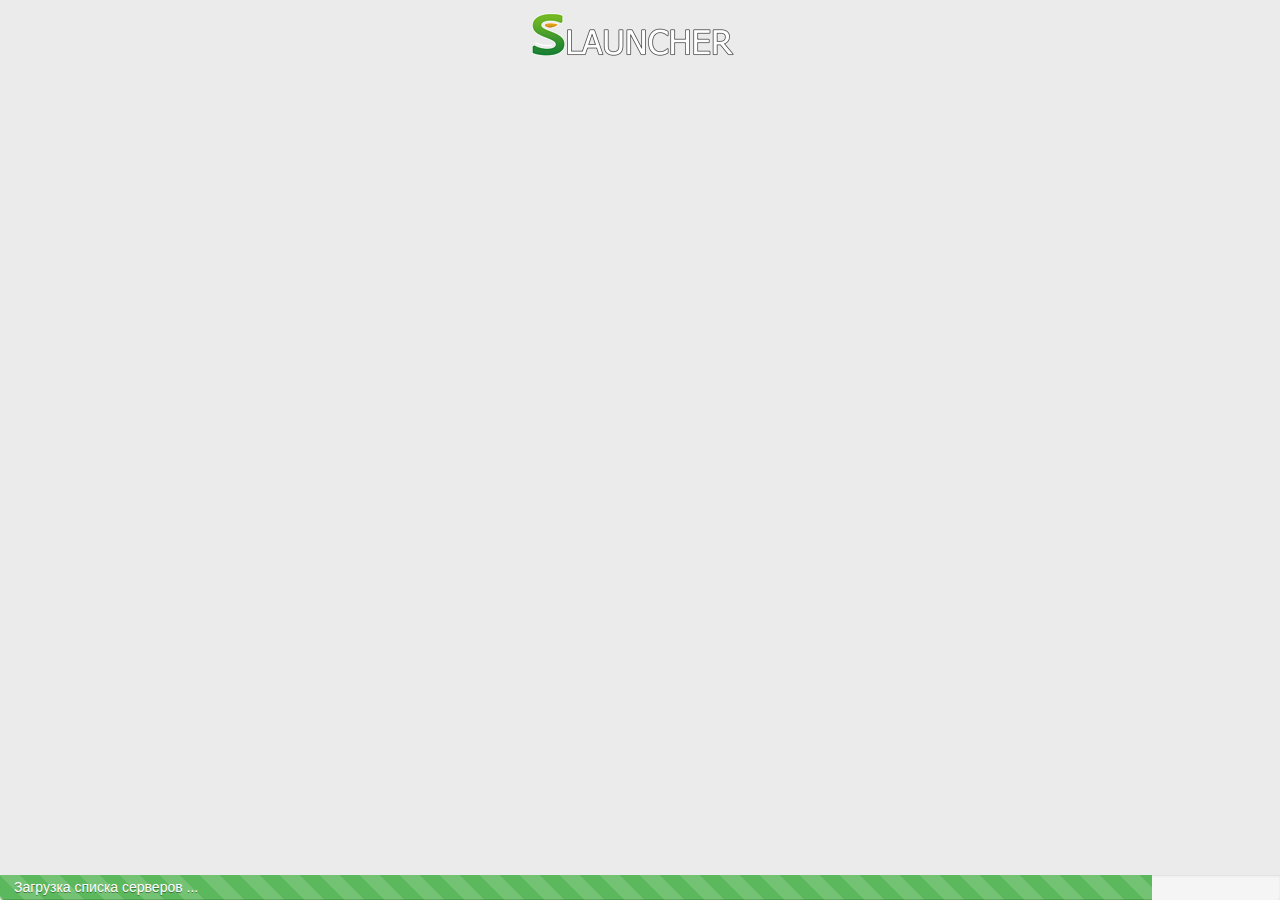
<file: src/resources/preloader.html>
<!DOCTYPE html>
<html>
<head>
    <meta http-equiv="Content-Type" content="text/html; charset=utf-8" />
    <meta http-equiv="content-language" content="ru" />
    <title>SLauncher &mdash; Prototype</title>
    <link href="bootstrap/css/bootstrap.min.css" rel="stylesheet" type="text/css" />
    <link href="font-awesome/4.4.0/css/font-awesome.min.css" rel="stylesheet" type="text/css" />
    <script src="js/jquery.js"></script>
    <script src="bootstrap/js/bootstrap.min.js" type="text/javascript"></script>

    <script src="js/spin.min.js" type="text/javascript"></script>
    <script src="mustache/mustache.js" type="application/x-javascript"></script>
    <script src="js/remote_server_api.js" type="application/x-javascript"></script>
    <script src="js/local_server_api.js" type="application/x-javascript"></script>
    <script src="js/app.js" type="application/x-javascript"></script>
    <script src="jquery-ui-1.11.4.custom/jquery-ui.min.js" type="application/javascript"></script>
    <link href="css/css.css?r=4" rel="stylesheet" type="text/css" />




</head>
<body>


<div class="wrapper-loading" >

    <div align="center"><img src="images/logo.png" class="logo" alt=""></div>
    <div class="loading-status">
        <div class="progress loading-bar">
            <div class="progress-bar progress-bar-striped progress-bar-success active" style="width: 90%">
                Загрузка списка серверов ...
            </div>
        </div>
    </div>

</div>

<script src="js/theme.js" type="text/javascript"></script>
</body>
</html>
</file>
<file: src/resources/css/css.css>
/*

Default template styles

*/


* {outline: none !important;}
.col-xs-1,
.col-xs-2,
.col-xs-3,
.col-xs-4,
.col-xs-5,
.col-xs-6,
.col-xs-7,
.col-xs-8,
.col-xs-9,
.col-xs-10,
.col-xs-11,
.col-xs-12,
.col-sm-1,
.col-sm-2,
.col-sm-3,
.col-sm-4,
.col-sm-5,
.col-sm-6,
.col-sm-7,
.col-sm-8,
.col-sm-9,
.col-sm-10,
.col-sm-11,
.col-sm-12 {padding-left:0;padding-right:5px;}

html { margin: 0; padding: 0;}
body {

    padding: 10px;
    font-size: 14px !important;
    font-family: 'Arial', sans serif;
    color: #000;
   /* background: #2f4320 url("images/bg.jpg") left top no-repeat;*/
    background: #EBEBEB;
    background-attachment: fixed;
    background-size: cover;

    position: fixed;
    bottom: 0px;
    top:0px;
    left:0px;
    right:0px;
}
html>body .wrapper-main { position:fixed; top:10px; bottom: 10px; right: 10px; left:10px;}
body.modal-open {
    margin-right: -17px;
}
h1,
h2,
h3,
h4,
h5,
h6,
.h1,
.h2,
.h3,
.h4,
.h5,
.h6 {
    font-weight: 300;
    color: #000;
}
a.text-underline {
    text-decoration: underline;
}
a.dotted-link {
    color: #337ab7;
    border-bottom: 1px dotted #337ab7;
}
a.dotted-link:hover,
a.dotted-link:focus {
    text-decoration: none;
}



select {
    height: 32px !important;
    min-height: 32px !important;
    padding: 0 4px !important;
    -webkit-border-radius: 2px !important;
    -moz-border-radius: 2px !important;
    border-radius: 2px !important;
}
select.multiple {
    height: auto !important;
    min-height: 300px !important;
}
select.multiple option {
    padding: 5px 8px;
    margin-left: -4px;
}
select.multiple option[disabled="disabled"] {
    color: #000;
    background: #eee;
    font-weight: bold;
    font-size: 12px;
    padding: 8px;
}
p {
    font-size: 14px;
    line-height: 22px;
}
b {
    font-weight: 400;
}
blockquote p {
    font-size: 15px;
}
ul {
    list-style: none;
    padding: 0;
}
.cursor-pointer {
    cursor: pointer;
}
.text-left {
    text-align: left !important;
}
.text-right {
    text-align: right !important;
}
.text-justify {
    text-align: justify !important;
}
.text-upppercase {
    text-transform: uppercase;
}

@media (min-width: 1025px) {

    /*.blur {
        -webkit-filter: blur(7px);
        -moz-filter: blur(7px);
        -o-filter: blur(7px);
        -ms-filter: blur(7px);
        filter: blur(7px);
    }*/

}
.clearfix.height-5 {
    height: 5px;
}
.alert {
    padding: 10px;
}
.alert a {
    text-decoration: underline;
}
.alert a.btn {
    text-decoration: none;
}
tr.success td {
    background-color: #f6fff0 !important;
}
tr.warning td {
    background-color: #fffae0 !important;
}
.quote {
    border-left: 3px solid #ddd;
    padding: 4px 0 5px 14px;
    font-style: italic;
}
.btn {
    -webkit-border-radius: 2px;
    -moz-border-radius: 2px;
    border-radius: 2px;
    border: hidden;
}

button.btn {
   /* border: none;артем*/
    border: hidden;
    box-shadow: none;
}
a.btn {
    border: hidden;

    box-shadow: none;

}
.dropdown .caret {
    margin: -2px 0 0 6px;
}
.dropdown-toggle {
    padding: 6px 10px;/*кнопки играть и версии */
}
.dropdown-toggle i.fa {
    color: #555;
}
ul.dropdown-menu {
    font-size: 12px;
    min-width: 110px;
    padding: 0;
}
ul.dropdown-menu li {
    padding: 0;
}
ul.dropdown-menu li a {
    padding: 5px 10px;
    text-shadow: none;
}
ul.dropdown-menu li a i.fa {
    margin-right: 4px;
}
ul.dropdown-menu li:first-child a {
    -webkit-border-top-left-radius: 2px;
    -webkit-border-top-right-radius: 2px;
    -moz-border-radius-topleft: 2px;
    -moz-border-radius-topright: 2px;
    border-top-left-radius: 2px;
    border-top-right-radius: 2px;
}
ul.dropdown-menu li:last-child a {
    -webkit-border-bottom-right-radius: 2px;
    -webkit-border-bottom-left-radius: 2px;
    -moz-border-radius-bottomright: 2px;
    -moz-border-radius-bottomleft: 2px;
    border-bottom-right-radius: 2px;
    border-bottom-left-radius: 2px;
}
ul.dropdown-menu li.active a,
ul.dropdown-menu li.active a:focus,
ul.dropdown-menu li.active a:hover {
    padding: 5px 10px;
    background: #4cc84c;
    text-shadow: 0 1px 0 rgba(0,0,0,0.25);
}
ul.dropdown-menu li.active a i.fa {
    color: #fff;
}
ul.dropdown-menu li a i.fa {
    color: #555;
}

.btn-group .btn {
    margin-right: 0 !important;
}
.btn-group .btn-group {
 /*   border-left: 1px solid #ccc; артем*/
}


.wrapper-main {
    min-width: 990px;
    max-width: 2560px;
    margin: 0 auto 0;
    border-radius: 4px;
    background: #fff;
}


/* Header */
.header {
    height: 56px;
    padding: 4px;
    -webkit-border-top-left-radius: 4px;
    -webkit-border-top-right-radius: 4px;
    -moz-border-radius-topleft: 4px;
    -moz-border-radius-topright: 4px;
    border-top-left-radius: 4px;
    border-top-right-radius: 4px;
    background: #5cb85c;
    color: #fff;
    text-shadow: 0 1px 0 #429d42;
}
.header .header-separator {
    float: right;
    display: inline-block;
    position: relative;
    top: -4px;
    margin: 0 15px;
    width: 1px;
    height: 56px;
    background: rgba(0,0,0,0.1);
}
.header .logo {
    float: left;
    border: 0;
}
.header .account {
    float: right;
    text-align: right;
    padding: 9px 0 0;
}
.header .account a.btn {
    text-shadow: none;
}
.header .account .dropdown {
    display: inline-block;
    text-shadow: none;
}
.header .account .btn {
    margin-right: 4px;
    padding: 5px 10px;

}
.header .account .btn i.fa {
    margin-right: 3px;
}
.header .account .btn i.supp-btn{
    margin-right: 0;

}
.header .account .btn.btn-no-padd i.fa {
    margin-right: 0 !important;
}
.dropdown-checkboxes {
    margin-left: -129px;
    width: 164px;
}
.dropdown-checkboxes li {
    color: #000;
    text-shadow: none;
}
.dropdown-checkboxes li label {
    padding: 4px 10px 2px;
    font-weight: normal;
}
.dropdown-checkboxes li label input[type="checkbox"] {
    position: relative;
    top: 2px;
    margin-right: 4px;
}
@media (max-width: 1024px) {
    .header .account .btn {
        margin-right: 0;
    }
    .header .header-separator {
        margin: 0 8px;
    }
}


/* Versions */
.versions {
    background: #333;
    padding: 9px 6px  0;
    height: 42px;
}
.versions ul {
    float: left;
}
.versions ul li {
    display: inline-block;
    margin: 0 2px;
}
.versions ul li:first-child {
    color: #fff;
    position: relative;
    top: -1px;
    font-size: 12px;
    width: 108px;
    text-align: center;
}
.versions ul li a {
    display: block;
    padding: 4px 10px;
    font-size: 14px;
    line-height: 16px;
    font-weight: bold;
    color: #fff;
    white-space: nowrap;
    overflow: hidden;
    text-overflow: ellipsis;
    margin-right: 2px;
}
.versions ul li a:hover,
.versions ul li a:focus,
.versions ul li.active a,
.versions ul li.active a:hover,
.versions ul li.active a:focus {
    color: #fff;
    background: #ff7e00;
    -webkit-border-radius: 2px;
    -moz-border-radius: 2px;
    border-radius: 2px;
    text-shadow: none;
    text-decoration: none;
}
.versions ul li a:hover,
.versions ul li a:focus {
    background: #48a348;
}

.versions .tech-buttons {
    float: right;
    margin-top: -26px;
}
.versions .tech-buttons .btn-group .btn {
    border-right: 1px solid #ccc;
    border-left: 1px solid #ccc;
    padding: 5px 12px;
}
.versions .tech-buttons .btn-group .btn:nth-child(1) {
    border-left: 0 none;
    padding-right: 12px;
    padding-left: 12px;
}
.versions .tech-buttons .btn-group .btn:nth-child(2) {
    padding-right: 10px;
    padding-left: 10px;
}
.versions .tech-buttons .btn-group .btn:last-child {
    border-right: 0 none;
    padding-right: 10px;
    padding-left: 10px;}
.versions .tech-buttons .search-form {
    width: 378px;
    font-size: 12px;
    color: #333;
    border: 0 none;
    padding: 0 10px 0 33px;
    line-height: 16px;
    height: 28px;
    margin-right: 2px;
    -webkit-border-radius: 2px;
    -moz-border-radius: 2px;
    border-radius: 2px;
}
.versions .tech-buttons i.fa.fa-search {
    position: absolute;
    margin: 31px 0 0 10px;
    color: #999;
}
.versions .tech-buttons .btn-group .btn i.fa {
    margin-right: 3px;
}
.buttons-separator {
    display: inline-block;
    position: relative;
    top: 17px;
    margin: 0 11px 0 11px;
    width: 1px;
    height: 42px;
    background: rgba(255,255,255,0.1);
}


.versions .tech-buttons .search-form {
    width: 378px;
    font-size: 12px;
    color: #333;
    border: 0 none;
    padding: 0 10px 0 33px;
    line-height: 16px;
    height: 28px;
    margin-right: 2px;
    -webkit-border-radius: 2px;
    -moz-border-radius: 2px;
    border-radius: 2px;
}
.versions .tech-buttons i.fa.fa-search {
    position: absolute;
    margin: 31px 0 0 10px;
    color: #999;
}
@media (max-width: 1360px) {
    .buttons-separator {
        float: left;
        margin: 0 7px 0 0;
        background: none;
    }
    .versions .tech-buttons .search-form {
        float: left;
        margin-top: 24px;
        width: 254px;
    }
    .versions .tech-buttons .btn-group {
        float: left;
        margin-top: 24px;
    }
    .versions .tech-buttons .btn-group .btn {
        font-size: 12px;
        padding: 5px 10px !important;
    }
    .versions .tech-buttons .btn-group .btn i.fa {
        margin-right: 2px;
    }

    .versions .tech-buttons .btn-group .btn:nth-child(1) {
        padding: 5px 14px !important;
        padding-left: 15px !important;
    }
}
@media (max-width: 1300px) {
    .versions .tech-buttons .btn-group .btn {
        font-size: 12px;
    }
}
@media (max-width: 1199px) {
    .versions .tech-buttons .btn-group .btn {
        padding: 5px 13px !important;
    }
    .versions .tech-buttons .btn-group .btn:nth-child(1) {
        padding: 5px 14px !important;
        padding-left: 15px !important;
    }
    .versions .tech-buttons .btn-group .btn i.fa {
        margin-right: 0;
    }
}
/*.versions {
    background: #333;
    padding: 9px 6px  0;
    height: 42px;
}
.versions ul li {
    display: inline-block;
    margin: 0 2px;
}
.versions ul li:first-child {
    color: #fff;
    position: relative;
    top: -1px;
    font-size: 12px;
    width: 108px;
    text-align: center;
}
.versions ul li a {
    display: block;
    padding: 4px 10px;
    font-size: 14px;
    line-height: 16px;
    font-weight: bold;
    color: #fff;
    white-space: nowrap;
    overflow: hidden;
    text-overflow: ellipsis;
    margin-right: 2px;
}
.versions ul li a:hover,
.versions ul li a:focus,
.versions ul li.active a,
.versions ul li.active a:hover,
.versions ul li.active a:focus {
    color: #fff;
    background: #ff7e00;
    -webkit-border-radius: 2px;
    -moz-border-radius: 2px;
    border-radius: 2px;
    text-shadow: none;
    text-decoration: none;
}
.versions ul li a:hover,
.versions ul li a:focus {
    background: #48a348;
}*/


/* Params search */
.search {
    background: #e2f7e2;
    padding: 15px 10px;
}
.search ul {
    float: left;
    width: 10%;
    margin: 0 0 -5px 0;
}
.search ul.category {
    width: 4%;
    margin-right: 5px;
}
.search ul.category .label {
    display: inline-block;
    width: 114px;
    padding: 64px 15px 64px 0;
    background: none;
    color: #729a72;
    border-right: 1px solid #cee3ce;
}
@media (max-width: 1920px) {
    .search ul.category {
        width: 6%;
    }
}
@media (max-width: 1600px) {
    .search ul.category {
        width: 7.5%;
    }
}
@media (max-width: 1366px) {
    .search ul.category {
        width: 8.5%;
    }
    .search ul {
        width: 10%;
    }
}


@media (max-width: 1280px) {
    .search ul.category {
        width: 9%;
    }
    .search ul {
        width: 10%;
    }
}
@media (max-width: 1024px) {
    .search ul.category {
        display: none;
    }
    .search ul {
        width: 12%;
        margin-left: 0 !important;
    }
}

.search li {
    margin-bottom: 5px;
}
.search li a {
    display: block;
    padding: 4px 10px;
    font-size: 12px;
    line-height: 16px;
    font-weight: bold;
    color: #116711;
    white-space: nowrap;
    overflow: hidden;
    text-overflow: ellipsis;
    margin-right: 2px;
}
.search li a:hover,
.search li a:focus {
    background: rgba(255,255,255,0.5);
    color: #116711;
    -webkit-border-radius: 2px;
    -moz-border-radius: 2px;
    border-radius: 2px;
    text-decoration: none;
}
.search li.active a {
    background: #fff;
    color: #116711;
    -webkit-border-radius: 2px;
    -moz-border-radius: 2px;
    border-radius: 2px;
}
.search li a i.fa {
    position: relative;
    top: -2px;
    margin-right: 4px;
    font-size: 8px;
    color: #559655;
}
.search li.active a i.fa {
    color: #ff6c00;
}


/* Список серверов */
.servers {
    position:fixed;
    left:10px;
    right:10px;
    top:278px;
    bottom: 10px;

    overflow-x: hidden;
    overflow-y: scroll;


}
.version-select {

    height: 300px;
    left: 10px;
    right: 10px;
    top: 10px;
    bottom: 10px;

}



.server {
    height: 80px;
    padding: 7px 6px 7px 0;
    border-bottom: 1px solid #ddd;
}
.server-yellow {
    background: rgba(255,210,0,0.25);
    border-top-color: rgba(255,255,255,0.4);
}
.server-green {
    background: rgba(160,215,0,0.2);
    border-top-color: rgba(255,255,255,0.4);
}
.server-red {
    background: rgba(215,54,0,0.2);
    border-top-color: rgba(255,255,255,0.4);
}
.server-blue {
    background: rgba(52,182,228,0.2);
    border-top-color: rgba(255,255,255,0.4);
}
.server-purple {
    background: rgba(162,97,205,0.2);
    border-top-color: rgba(255,255,255,0.4);
}
.server .top {
    float: left;
    min-width: 42px;
    max-width: 42px;
    line-height: 70px;
    font-size: 18px;
    color: #777;
    text-align: center;
}
.server img {
    float: left;
    margin-top: 9px;
    margin-right: 15px;
    border-radius: 4px;
    -webkit-box-shadow: 0px 0px 8px 0px rgba(0,0,0,0.3);
    -moz-box-shadow: 0px 0px 8px 0px rgba(0,0,0,0.3);
    box-shadow: 0px 0px 8px 0px rgba(0,0,0,0.3);
}
.server a.title {
    font-size: 14px;
    color: #2a752a;
    font-weight: bold;
}
.server a.title:hover,
.server a.title:focus {
    color: #104b10;
    text-decoration: none;
}
.server .slogan {
    display: block;
    margin-top: 5px;
    font-size: 12px;
    color: #444;
    white-space: nowrap;
    overflow: hidden;
    text-overflow: ellipsis;
    margin-right: 250px;
}
.server:hover a.btn.btn-xs {
    opacity: 0.8;
}
.server a.btn.btn-xs {
    opacity: 0.3;
    margin-top: 4px;
    padding: 0 8px;
    border-radius: 2px;
}
.server a.btn.btn-xs i.fa {
    font-size: 10px;
    margin-right: 3px;
}
.server .btn-start-game:hover,
.server .btn-start-game:focus {
    background: #fc4d00;
}
.server .btn-start-game i.fa {
    margin: -1px 3px 0 0;
}
.server span {
    position: relative;
    top: 2px;
    margin-right: 5px;
    color: #444;
    display: inline-block;
    font-size: 12px;
}
.server .server-info {
    float: right;
}
.server .server-info .online {
    float: left;
    position: relative;
    top: -29px;
    margin-right: 10px;
    text-align: right;
}
.server .server-info .online span {
    display: block;
    color: green;
    font-size: 14px;
}
.server .server-info .online span:last-child {
    font-weight: bold;
    color: #555;
    margin-top: -2px;
}
/*.server .server-info .btn-start-game {
    float: right;
    margin-top: -27px;
    padding: 6px 15px;
    background: #ff7e00;
}*/
.server .server-info .btn-start-game {
    float: left;
    margin-top: -27px;
    padding: 6px 15px;
    background: #ff7e00;
    -webkit-border-radius: 0px;
    -moz-border-radius: 0px;
    border-radius: 0px;
    -webkit-border-top-left-radius: 3px;
    -webkit-border-bottom-left-radius: 3px;
    -moz-border-radius-topleft: 3px;
    -moz-border-radius-bottomleft: 3px;
    border-top-left-radius: 3px;
    border-bottom-left-radius: 3px;
}

.server .server-info .btn-add-fave {
    float: right;
    margin-top: -27px;
    padding: 11px;
    background: #ffb368;
    margin-right: 3px;
    font-size: 11px;
    line-height: 14px;
    box-shadow: none !important;
    -webkit-border-radius: 0px;
    -moz-border-radius: 0px;
    border-radius: 0px;
    -webkit-border-top-right-radius: 3px;
    -webkit-border-bottom-right-radius: 3px;
    -moz-border-radius-topright: 3px;
    -moz-border-radius-bottomright: 3px;
    border-top-right-radius: 3px;
    border-bottom-right-radius: 3px;
}
.server .server-info .btn-add-fave:hover,
.server .server-info .btn-add-fave:focus {
    box-shadow: none !important;
}
.server .server-info .btn-add-fave i.fa {
    transition: color 0.1s linear;
}
.server .server-info .btn-add-fave.active i.fa,
.server .server-info .btn-add-fave:hover i.fa,
.server .server-info .btn-add-fave:focus i.fa {
    color: red;
    text-shadow: 0 1px 15px rgba(255,255,255,1);
}


.loading-bar {
    margin: 0;
    padding: 0;
    position:fixed;
    bottom: 0px;
    left:0px;
    right:0px;
    height: 25px;
    border-radius: 0;
    -webkit-border-bottom-right-radius: 4px;
    -webkit-border-bottom-left-radius: 4px;
    -moz-border-radius-bottomright: 4px;
    -moz-border-radius-bottomleft: 4px;
    border-bottom-right-radius: 4px;
    border-bottom-left-radius: 4px;
}
.loading-bar .progress-bar {
    font-size: 14px;
    text-align: left;
    padding-left: 14px;
    line-height: 24px;
    text-shadow: 0 1px 0 rgba(0,0,0,0.4);
}


/* Менеджер аккаунтов */
.content {
    margin: -7px -15px;
}
.content .tab-pane {
    padding: 15px 0 0;



}
.bootstrap-select .dropdown-menu {
    margin: 3px 0 0;
}
.bs-container .btn-group .bootstrap-select.dropdown-menu .open {
    padding: 0;
}

.content .tab-pane .form-control {

}
.content .tab-pane label {
    font-weight: normal;
}
.content hr {
    margin: 15px -12px 8px;
}
.content form {
    padding: 0 12px;
}
.content form button.btn {
    margin: 0 0 -7px;
}
.modal {
    top: 5%;
}
.modal .modal-content {
    border: none;/*артем*/
    border-radius: 2px;
}
.modal .modal-content .btn.btn-xs {
    padding: 2px 10px;
}
.modal-header {
    padding: 10px 12px;
}
.modal-title {
    color: #555;
    padding: 0;
}
.modal-header .close {
    margin-top: 2px;
}
.modal .alert {
    margin: 12px 0 4px;
    border-radius:2px;
    background: #f9f9f9;
    border:1px solid #ddd;
    color:#555;
    padding: 8px 10px;
    font-size:12px;
}
.modal .alert a {
    color: #333;
}
.modal .alert a:hover {
    color: #000;
}
.nav-tabs a {
    color: #222;
}

.checkbox input{

    margin-top:-1px;
}
.radio input{

    margin-top: 0;
}


.btn-default{

    /*border:none; артем*/
    border:hidden;
}


.ui-blocker {
    position:fixed;
    height: 100vh;
    font-family: 'Arial', sans serif;
    -webkit-font-smoothing: antialiased;
    background-color: #1B101F;
    z-index: 2000;
}
.ui-blocker::before {
    content: "";
    position: fixed;
    top: 0;
    left: 0;
    bottom: 0;
    right: 0;
    background: #000000 50% 50% no-repeat;
    background-size: cover;
    opacity: 0.25;

}

.loader,
.loader__figure {
    position: fixed;
    top: 50%;
    left: 50%;
    -webkit-transform: translate(-50%, -50%);
    -moz-transform: translate(-50%, -50%);
    -ms-transform: translate(-50%, -50%);
    -o-transform: translate(-50%, -50%);
    transform: translate(-50%, -50%);
    z-index: 9000000002;
}

.loader {
    overflow: visible;
    padding-top: 2em;
    height: 0;
    width: 2em;

    z-index: 9000000003;

}

.loader__figure {
    height: 0;
    width: 0;
    box-sizing: border-box;
    border: 0 solid green;
    border-radius: 0;
    -webkit-animation: loader-figure 1.15s infinite cubic-bezier(0.215, 0.61, 0.355, 1);
    -moz-animation: loader-figure 1.15s infinite cubic-bezier(0.215, 0.61, 0.355, 1);
    animation: loader-figure 1.15s infinite cubic-bezier(0.215, 0.61, 0.355, 1);

    z-index: 9000000004;
}

.loader__label {
    float: left;
    margin-left: 50%;
    -webkit-transform: translateX(-50%);
    -moz-transform: translateX(-50%);
    -ms-transform: translateX(-50%);
    -o-transform: translateX(-50%);
    transform: translateX(-50%);
    margin: 0.5em 0 0 50%;
    font-size: 0.875em;
    letter-spacing: 0.1em;
    line-height: 1.5em;
    color: #FFFFFF;
    white-space: nowrap;
    -webkit-animation: loader-label 1.15s infinite cubic-bezier(0.215, 0.61, 0.355, 1);
    -moz-animation: loader-label 1.15s infinite cubic-bezier(0.215, 0.61, 0.355, 1);
    animation: loader-label 1.15s infinite cubic-bezier(0.215, 0.61, 0.355, 1);

    z-index: 9000000005;
}

#changeUser{
    max-width:200px;

}

.modal-dialog, .modal-content{

    width: 1000px;
}

.current-user-name{

    max-width:150px;
    overflow: hidden;
    text-overflow: ellipsis;
    display: inline-block;
}

.current-version-name{

    max-width:150px;
    overflow: hidden;
    text-overflow: ellipsis;
    display: inline-block;
}


@media screen and  (min-width: 900px) and (max-width:1124px) {

    #changeUser{
        max-width:95px;
    }

    .current-user-name{

        max-width:45px;
        overflow: hidden;
        text-overflow: ellipsis;
    }
     .current-version-name{

            max-width:45px;
            overflow: hidden;
            text-overflow: ellipsis;
        }

    .modal-dialog, .modal-content{

        width: 950px;
    }
    /*.blur {
        -webkit-filter: blur(7px);
        -moz-filter: blur(7px);
        -o-filter: blur(7px);
        -ms-filter: blur(7px);
        filter: blur(7px);
    }*/

}

@media screen and (min-height: 450px) and (max-height: 600px) {
    .content .tab-pane {
        padding: 15px 0 0;

        overflow-y: auto;
        overflow-x: hidden;
        max-height: 275px;

    }

  /*  .content .tab-pane.accounts-tmp {
        padding: 15px 0 0;

        overflow-y: hidden;
        overflow-x: hidden;
        max-height: 275px;
        height: 275px;

    }*/
}

@media screen and (min-height: 601px) and (max-height: 860px) {
    .content .tab-pane {
        padding: 15px 0 0;

        overflow-y: auto;
        overflow-x: hidden;
        max-height: 400px;

    }


    /*.content .tab-pane.accounts-tmp {
        padding: 15px 0 0;

        overflow-y: hidden;
        overflow-x: hidden;
        max-height: 275px;
        height: 275px;

    }*/
}

@-webkit-keyframes loader-figure {
    0% {
        height: 0;
        width: 0;
    }
    30% {
        height: 2em;
        width: 2em;
        border-width: 1em;
        opacity: 1;
    }
    100% {
        height: 2em;
        width: 2em;
        border-width: 0;
        opacity: 0;
    }
}
@-moz-keyframes loader-figure {
    0% {
        height: 0;
        width: 0;
    }
    30% {
        height: 2em;
        width: 2em;
        border-width: 1em;
        opacity: 1;
    }
    100% {
        height: 2em;
        width: 2em;
        border-width: 0;
        opacity: 0;
    }
}
@keyframes loader-figure {
    0% {
        height: 0;
        width: 0;
    }
    30% {
        height: 2em;
        width: 2em;
        border-width: 1em;
        opacity: 1;
    }
    100% {
        height: 2em;
        width: 2em;
        border-width: 0;
        opacity: 0;
    }
}
@-webkit-keyframes loader-label {
    0% {
        opacity: 0.35;
    }
    30% {
        opacity: 1;
    }
    100% {
        opacity: 0.35;
    }
}
@-moz-keyframes loader-label {
    0% {
        opacity: 0.35;
    }
    30% {
        opacity: 1;
    }
    100% {
        opacity: 0.35;
    }
}
@keyframes loader-label {
    0% {
        opacity: 0.35;
    }
    30% {
        opacity: 1;
    }
    100% {
        opacity: 0.35;
    }
}
.modal.install-progress {
    top: 30%;
}
.install-progress .progress,
.install-progress .progress-bar {
    height: 23px;
    -webkit-border-radius: 4px;
    -moz-border-radius: 4px;
    border-radius: 4px;
    text-shadow: 0 1px 0 #429d42;
}
.install-progress .progress {
    box-shadow: none;
    margin: 8px 0;
}
.install-progress .progress-bar {
    padding-top: 0;
    font-size: 14px;
    line-height: 23px;
}
.install-progress .modal-content {
    background: 0;
    box-shadow: none;
    border-radius: 3px;
    -webkit-box-shadow: none

}
.install-progress .modal-body {
    padding: 10px;
    background: none;
    text-align: center;
    text-shadow: none;
    color: #fff;
    text-shadow: 0 1px 0 rgba(0,0,0,0.3);
    -webkit-border-radius: 3px;
    -moz-border-radius: 3px;
    border-radius: 3px;


}
.install-progress .modal-body .btn {
    margin-top: 3px;
}
.modal-backdrop {
    opacity: 1 !important;
    background: rgba(0, 0, 0, 0.6);
}

.install-progress .modal-content{

}
</file>
